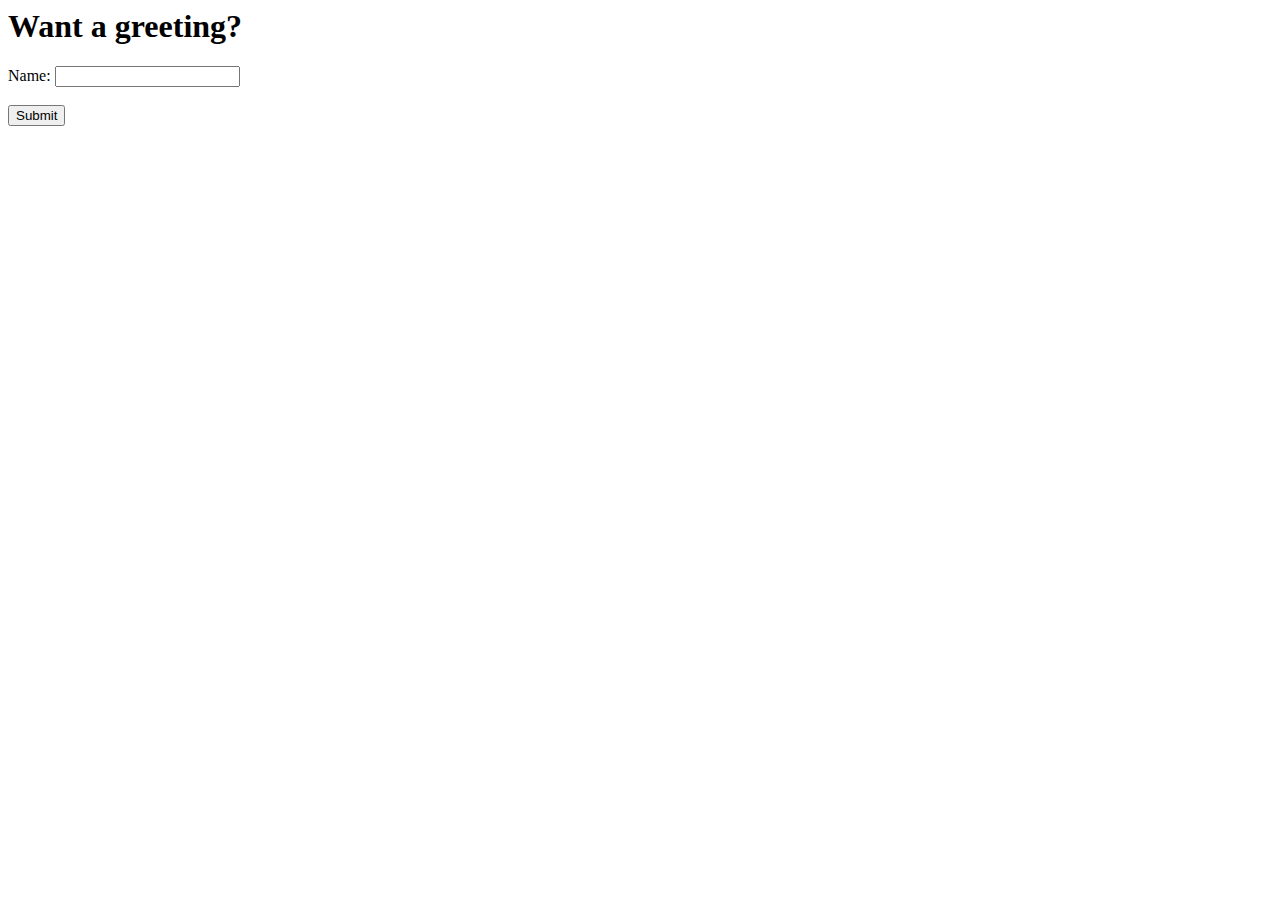
<file: 106.1/templates/form.html>
<html>
<head>
    <title>What's your name?</title>
</head>
<body>
    <h1>Want a greeting?</h1>
    <form action='/' method='GET'>
        <label for="name">Name:</label>
        <input type="text" id="name" name="name" required>
        <br><br>
        <input type="submit" value="Submit">
    </form>
</body>
</html>
</file>
